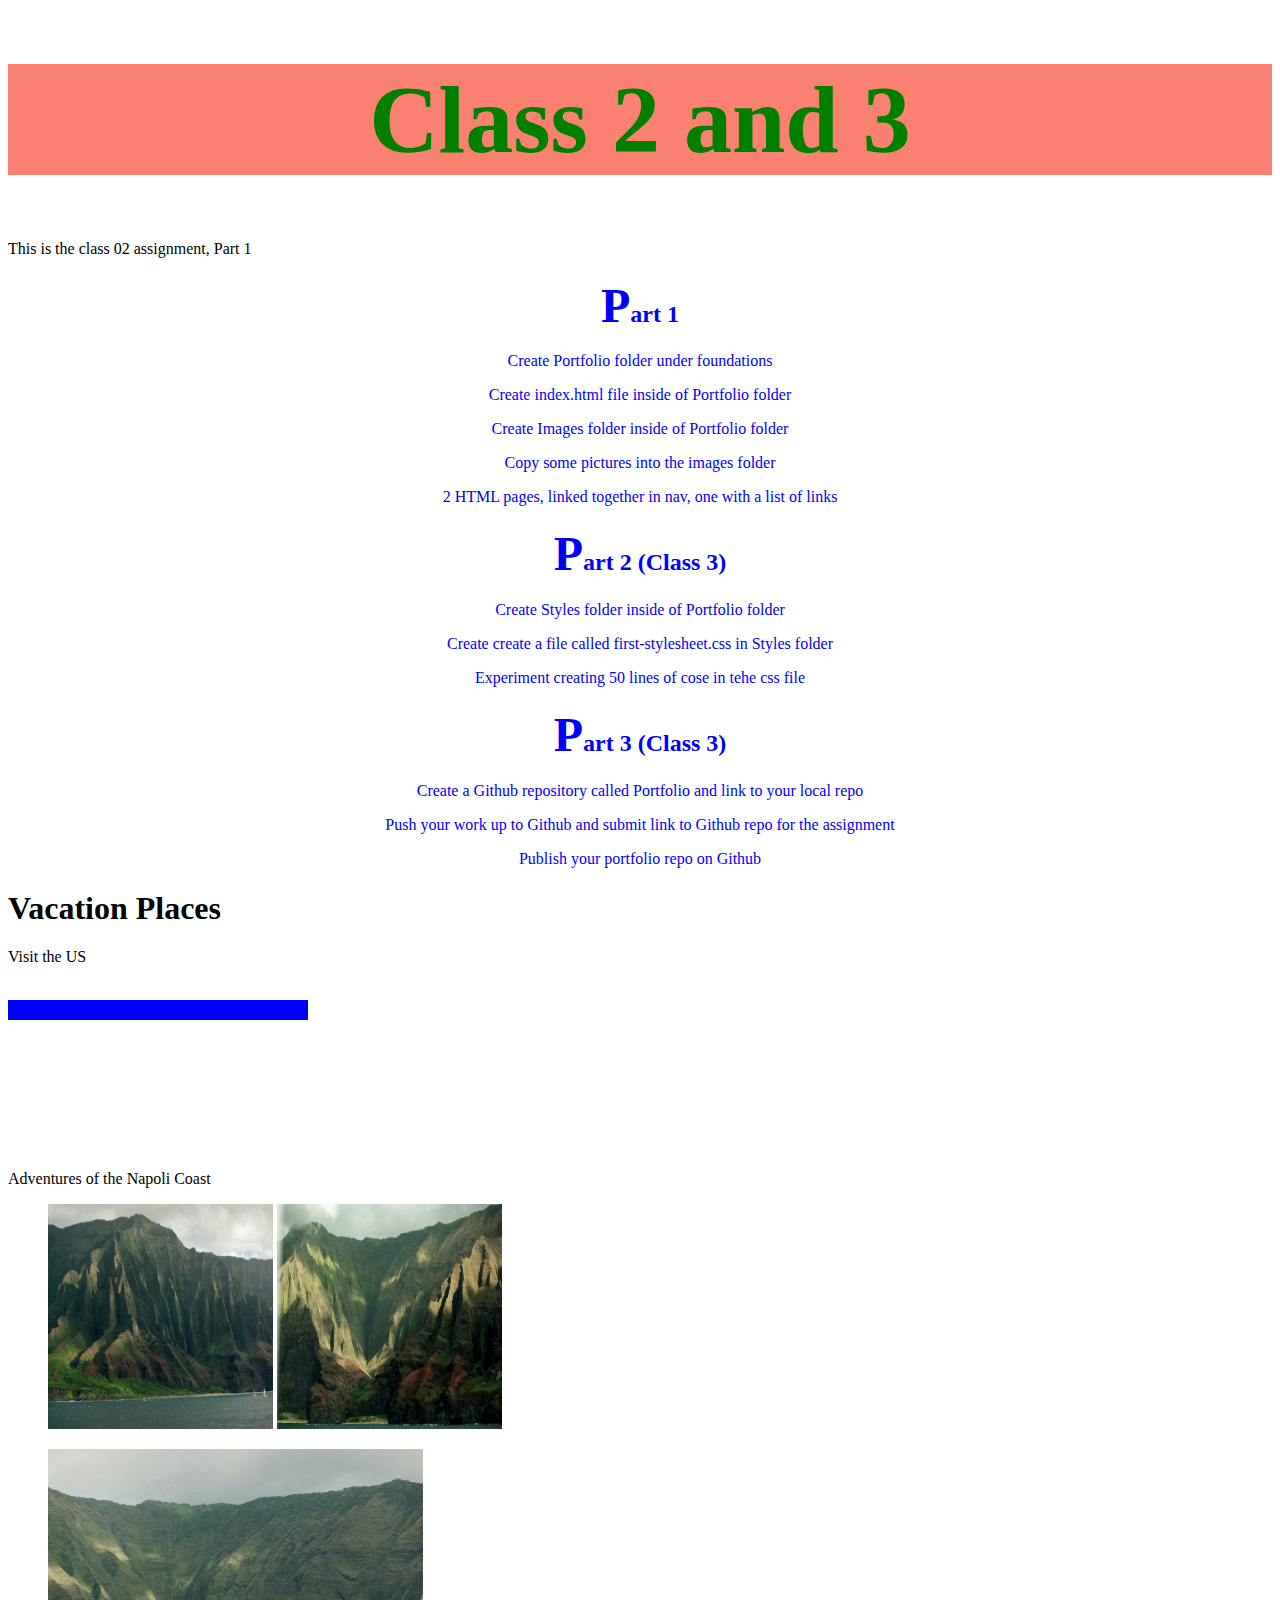
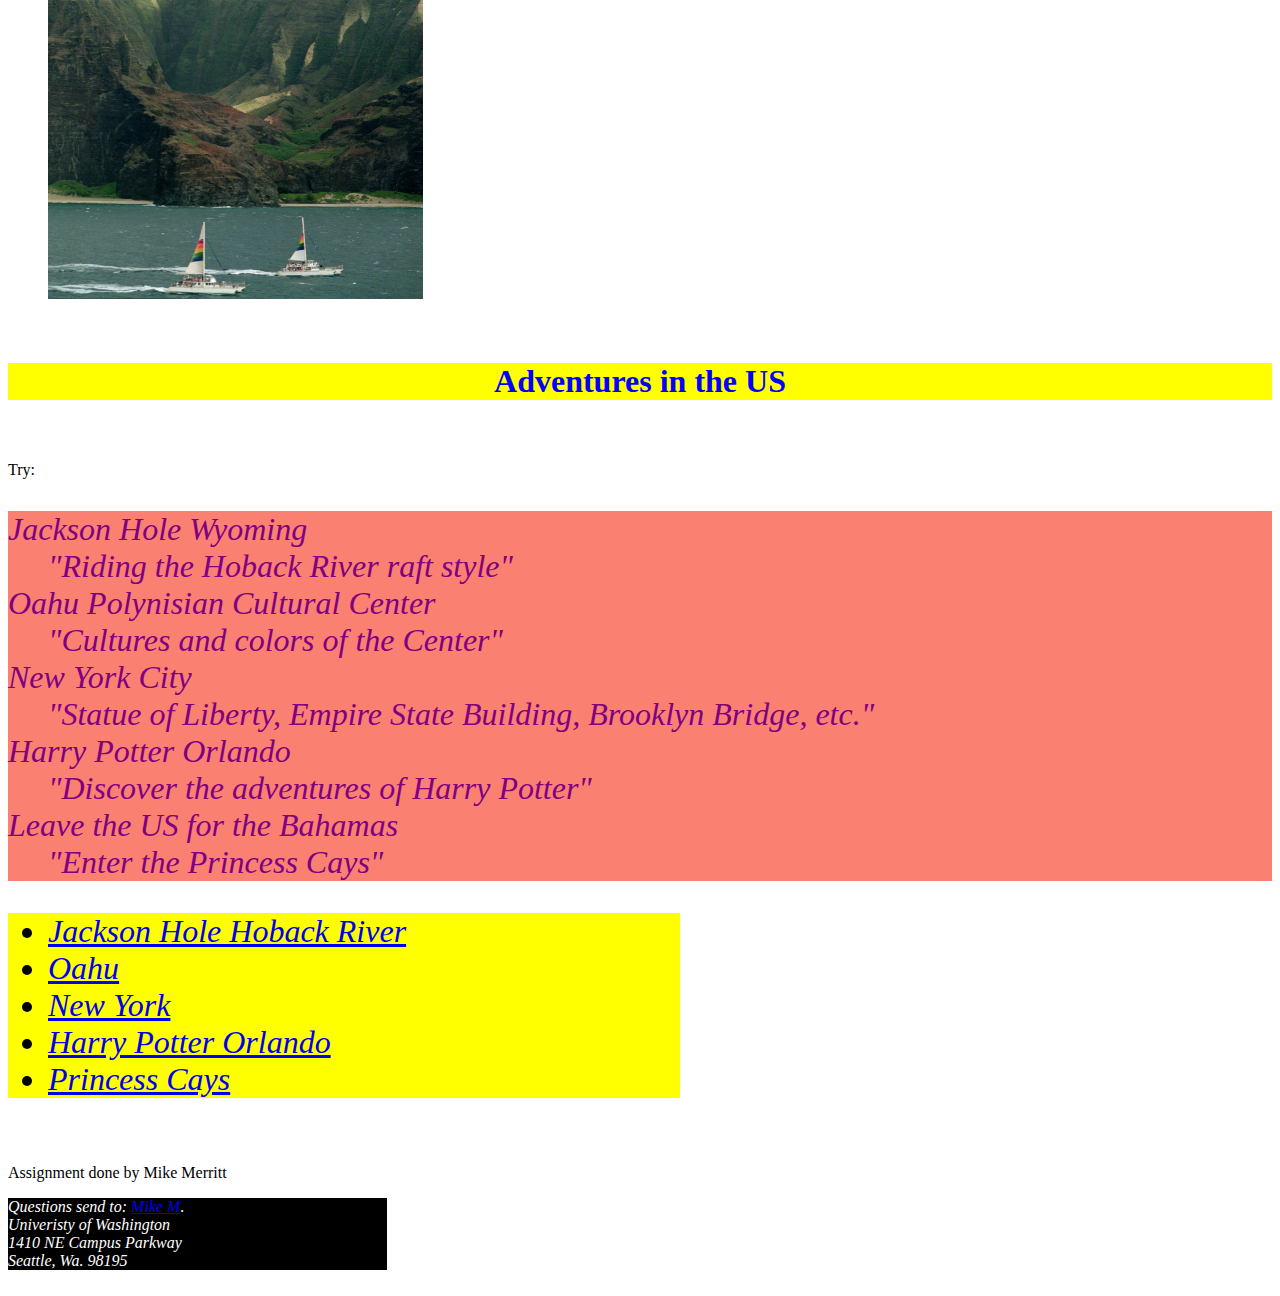
<file: index.html>
<!DOCTYPE html>
<html lang="en">
  <head>
    <meta charset="utf-8">
    <title>New Beginings</title>
    <link rel="stylesheet" type="text/css" href="styles/first-stylesheet.css">
  </head>

  <body>
    <main>
      <h1 class="title">Class 2 and 3</h1>
      <p>This is the class 02 assignment, Part 1</p>

    <article class="centertext">
      <h2 class="sections">Part 1</h2>
      <p>Create Portfolio folder under foundations</p>
      <p>Create index.html file inside of Portfolio folder </p>
      <p>Create Images folder inside of Portfolio folder</p>
      <p>Copy some pictures into the images folder </p>
      <p>2 HTML pages, linked together in nav, one with a list of links</p>
    </article>

    <article  class="centertext">
      <h2 class="sections">Part 2 (Class 3)</h2>
      <p>Create Styles folder inside of Portfolio folder</p>
      <p>Create create a file called first-stylesheet.css in Styles folder</p>
      <p>Experiment creating 50 lines of cose in tehe css file</p>
    </article>

    <article  class="centertext">
      <h2 class="sections">Part 3 (Class 3)</h2>
      <p>Create a Github repository called Portfolio and link to your local repo</p>
      <p>Push your work up to Github and submit link to Github repo for the assignment</p>
      <p>Publish your portfolio repo on Github</p>
    </article>

    </main>

      <h1>Vacation Places</h1>
        <p>Visit the US</p>
        <br>
    <canvas id="myCanvas"></canvas>
      <script>
        var canvas = document.getElementById("myCanvas");
        var ctx = canvas.getContext("2d");
        ctx.fillStyle = "blue";
        ctx.fillRect(0, 0, 400, 20);
      </script>
      <p>Adventures of the Napoli Coast</p>

    <figure>
      <img src="./images/napolicoast1.jpg" alt="Napoli Coast 1" width="225" height="225">
      <img src="./images/napolicoast2.jpg" alt="Napoli Coast 2" width="225" height="225">
      <p></p>
      <img src="./images/sailingbynapolicoast.jpg" alt="Sailing by Napoli Coast" width="375" height="450">
    </figure>

    <article>
      <h2 class="leadin">Adventures in the US</h2>
        <p>Try:</p>
        <dl class="places">
        <dt>Jackson Hole Wyoming</dt>
        <dd>"Riding the Hoback River raft style"</dd>
        <dt>Oahu Polynisian Cultural Center</dt>
        <dd>"Cultures and colors of the Center"</dd>
        <dt>New York City</dt>
        <dd>"Statue of Liberty, Empire State Building, Brooklyn Bridge, etc."</dd>
        <dt>Harry Potter Orlando</dt>
        <dd>"Discover the adventures of Harry Potter"</dd>
        <dt>Leave the US for the Bahamas</dt>
        <dd>"Enter the Princess Cays"</dd>
        </dl>
    </article>

    <nav>
      <ul class="listlinks">
        <li><a href="jacksonhole.html">Jackson Hole Hoback River</a></li>
        <li><a href="oahu.html">Oahu</a></li>
        <li><a href="newyork.html">New York</a></li>
        <li><a href="pottersworld.html">Harry Potter Orlando</a></li>
        <li><a href="princesscays.html">Princess Cays</a></li>
      </ul>
    </nav>

  <footer >
    <p>Assignment done by Mike Merritt</p>
    <address class="footerblock">
      Questions send to: <a href="mailto:mmmerritt1@outlook.com">Mike M</a>.<br>
      Univeristy of Washington <br>
      1410 NE Campus Parkway <br>
      Seattle, Wa. 98195    <br>
    </address>   
  </footer>
  </body>
</html>
</file>
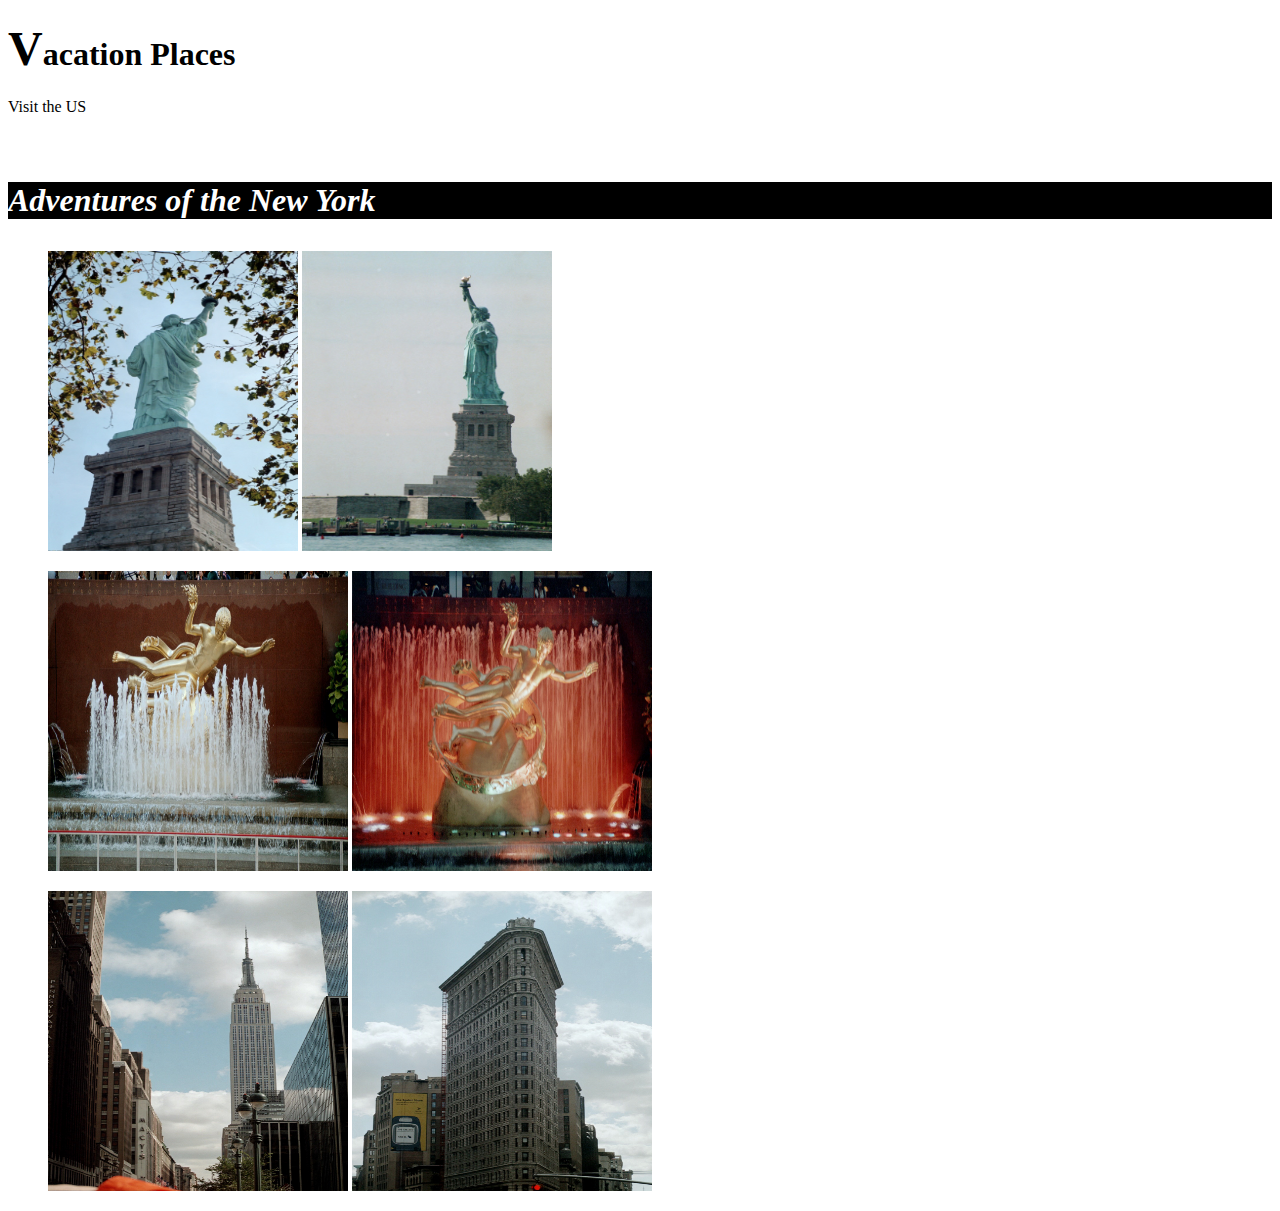
<file: newyork.html>
<!DOCTYPE html>
<html lang="en">
  <head>
    <title>New York City</title>
    <meta charset="utf-8">
    <link rel="stylesheet" type="text/css" href="styles/first-stylesheet.css">
  </head>
  <body>
    <h1 class="sections">Vacation Places</h1>
      <p>Visit the US</p>
      <br>
      <p class="pictitles">Adventures of the New York</p>
    <figure>
      <img src="./images/statuelib1.jpg" alt="Statue of Liberty back" width="250" height="300">
      <img src="./images/statuelib2.jpg" alt="Statue of Liberty" width="250" height="300">
      <p></p>
      <img src="./images/newyorkdayrockefellercenter.jpg" alt="Rockfeller Center day" width="300" height="300">
      <img src="./images/newyorknightrockefellercenter.jpg" alt="Rockfeller Center night" width="300" height="300">
      <p></p>
      <img src="./images/newyorkempirestatebuilding.jpg" alt="Empire State" width="300" height="300">
      <img src="./images/newyorkflatiron.jpg" alt="Flat Iron" width="300" height="300">
    </figure>
  </body>
</file>
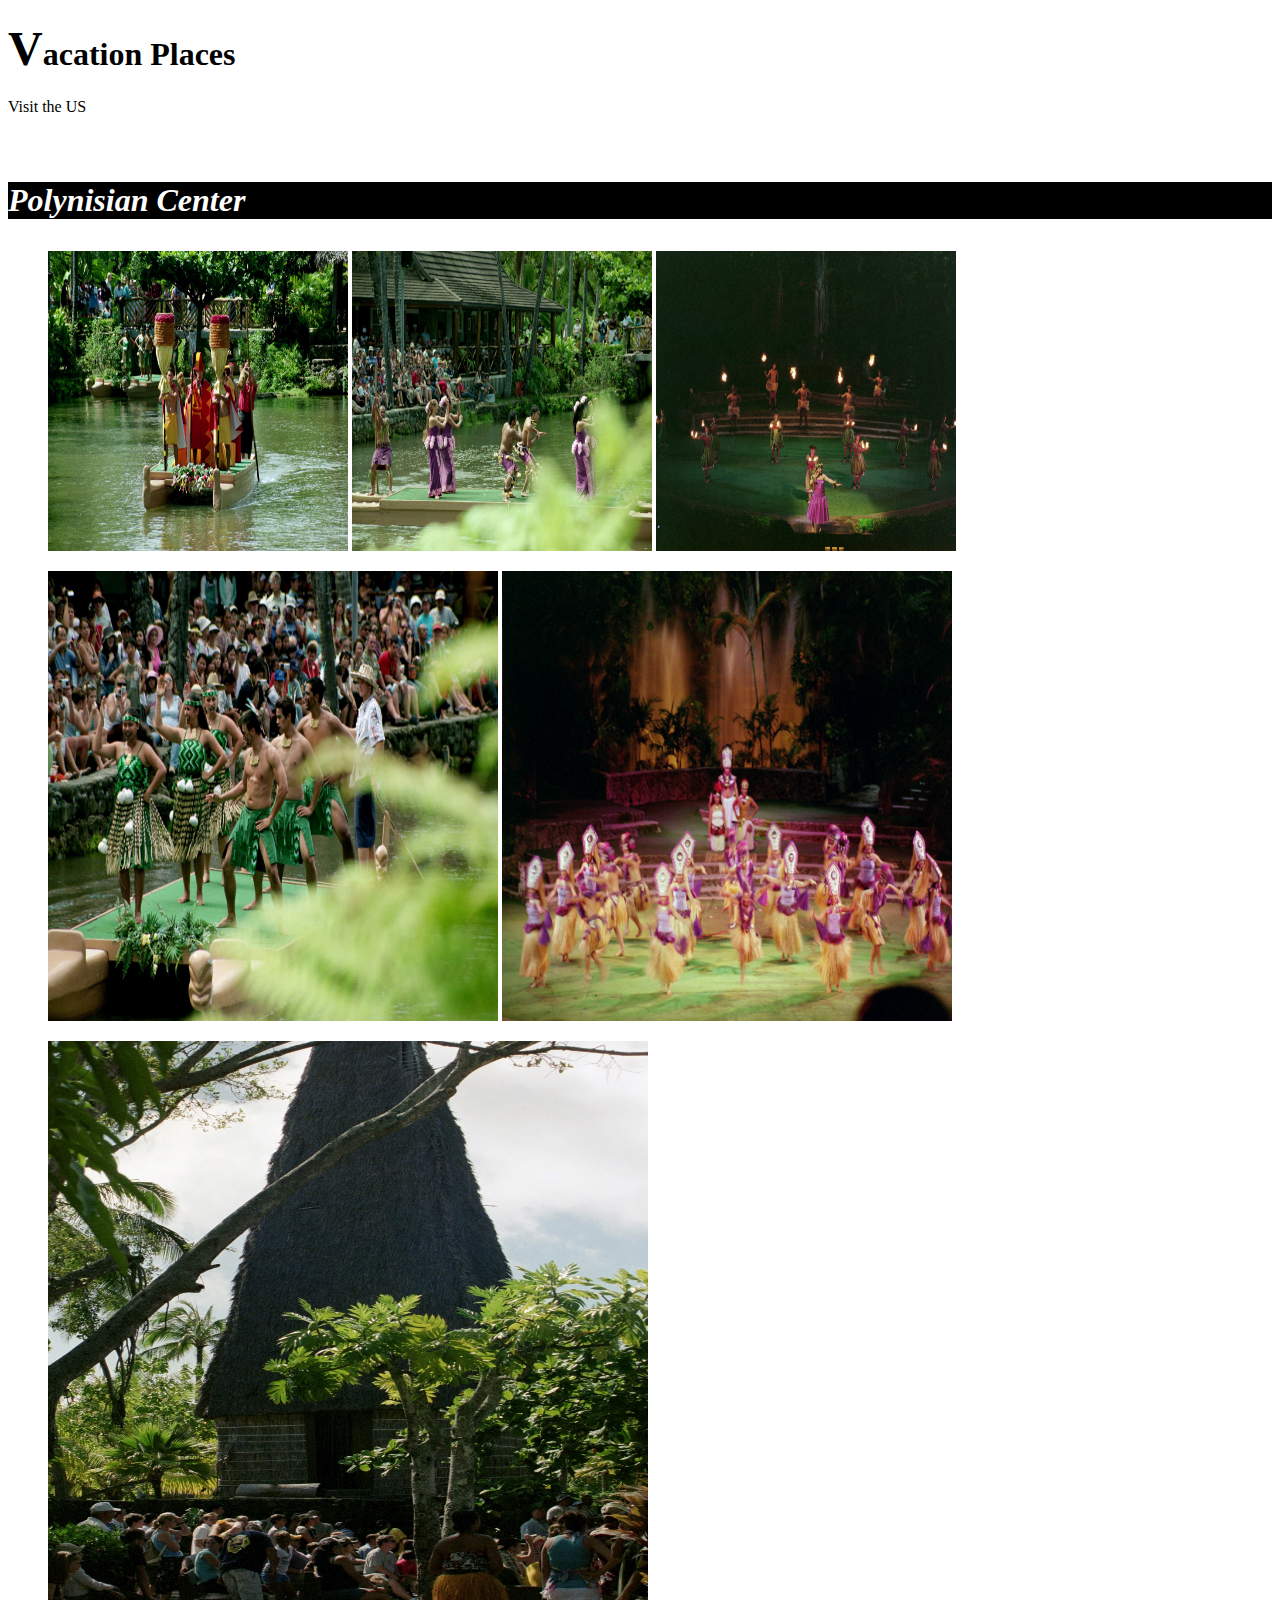
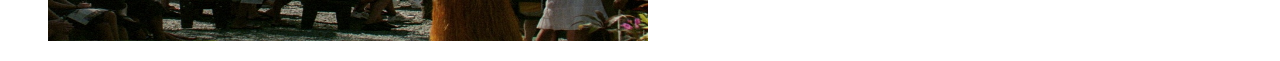
<file: oahu.html>
<!DOCTYPE html>
<html lang="en">
  <head>
    <title>Oahu Cultural Center</title>
    <meta charset="utf-8">
    <link rel="stylesheet" type="text/css" href="styles/first-stylesheet.css">
  </head>
  <body>
    <h1 class="sections">Vacation Places</h1>
      <p>Visit the US</p>
      <br>
      <p class="pictitles">Polynisian Center</p>
    <figure>
      <img src="./images/culturalcenter1.jpg" alt="Polynisian 1" width="300" height="300">
      <img src="./images/culturalcenter2.jpg" alt="Polynisian 2" width="300" height="300">
      <img src="./images/culturalcenter3.jpg" alt="Polynisian 3" width="300" height="300">
      <p></p>
      <img src="./images/culturalcenter4.jpg" alt="Polynisian 4" width="450" height="450">
      <img src="./images/culturalcenter5.jpg" alt="Polynisian 5" width="450" height="450">
      <p></p>
      <img src="./images/culturalcenter6.jpg" alt="Polynisian 6" width="600" height="600">
    </figure>
  </body>
</file>
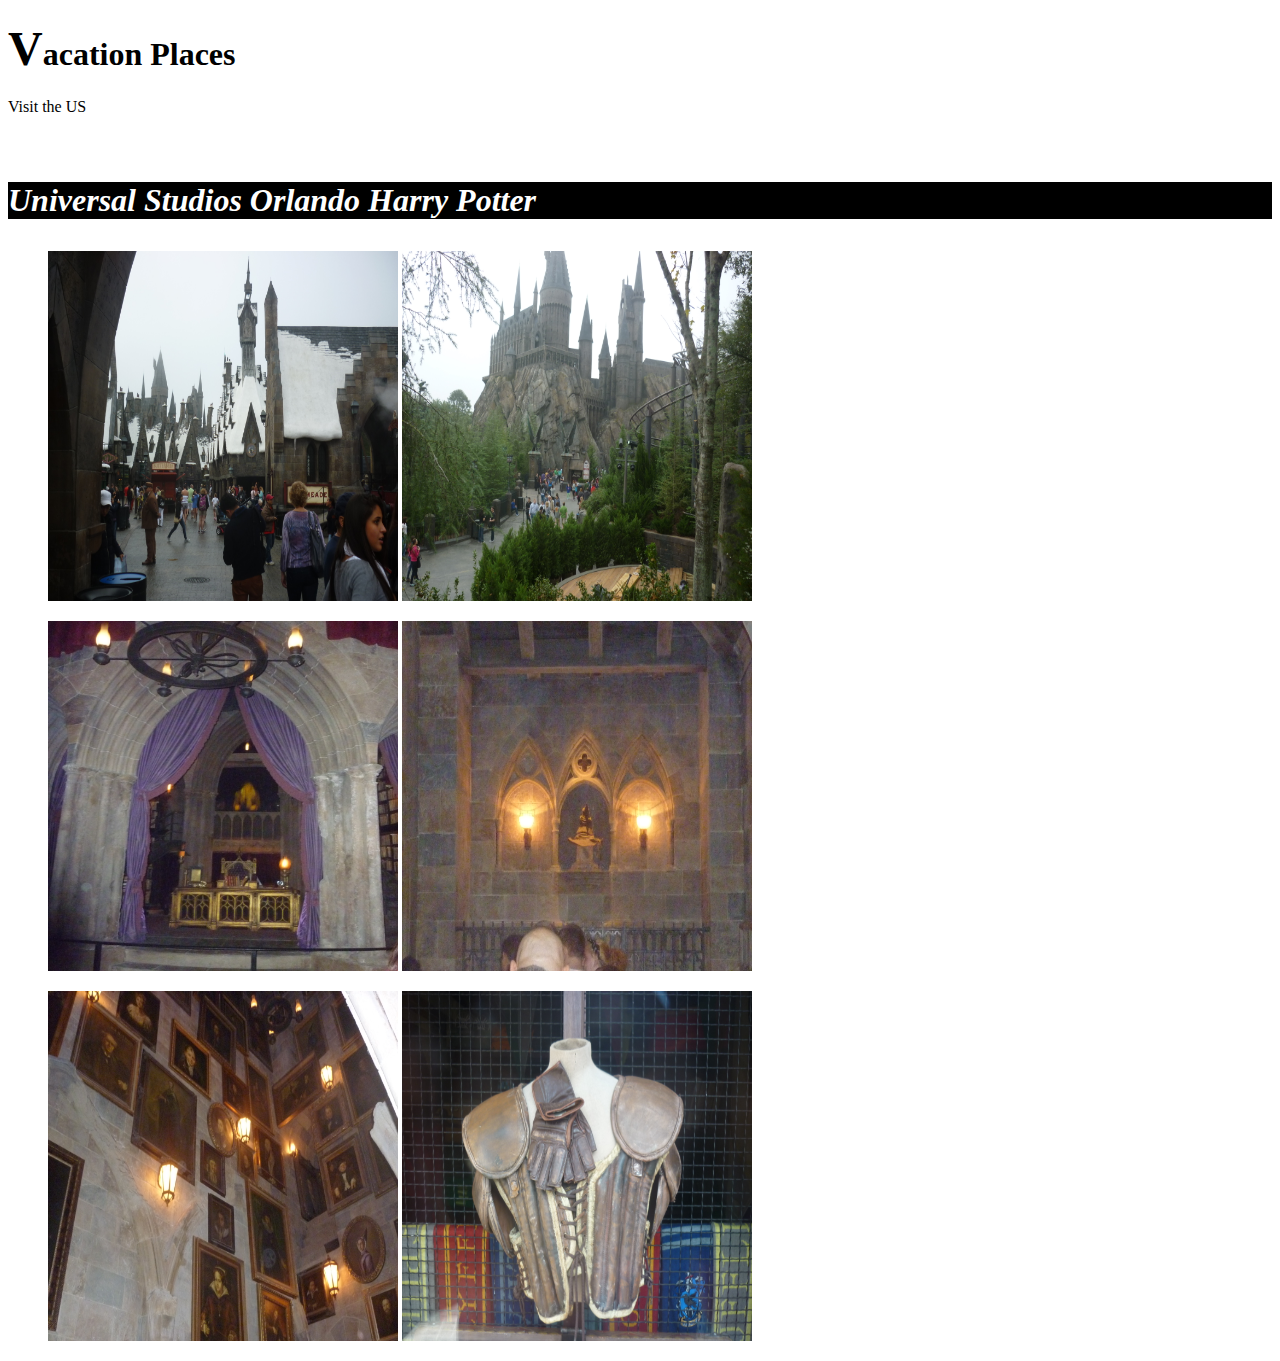
<file: pottersworld.html>
<!DOCTYPE html>
<html lang="en">
  <head>
    <title>Potters World Pictures</title>
    <meta charset="utf-8">
    <link rel="stylesheet" type="text/css" href="styles/first-stylesheet.css">
  </head>
  <body>
    <h1 class="sections">Vacation Places</h1>
      <p>Visit the US</p>
      <br>
      <p class="pictitles">Universal Studios Orlando Harry Potter</p>
    <figure>
      <img src="./images/pottersworld1.jpg" alt="Pottersworld 1" width="350" height="350">
      <img src="./images/pottersworld2.jpg" alt="Pottersworld 2" width="350" height="350">
      <p></p>
      <img src="./images/pottersworld3.jpg" alt="Pottersworld 3" width="350" height="350">
      <img src="./images/pottersworld4.jpg" alt="Pottersworld 4" width="350" height="350">
      <p></p>
      <img src="./images/pottersworld5.jpg" alt="Pottersworld 5" width="350" height="350">
      <img src="./images/pottersworld6.jpg" alt="Pottersworld 6" width="350" height="350">
    </figure>
  </body>
</file>
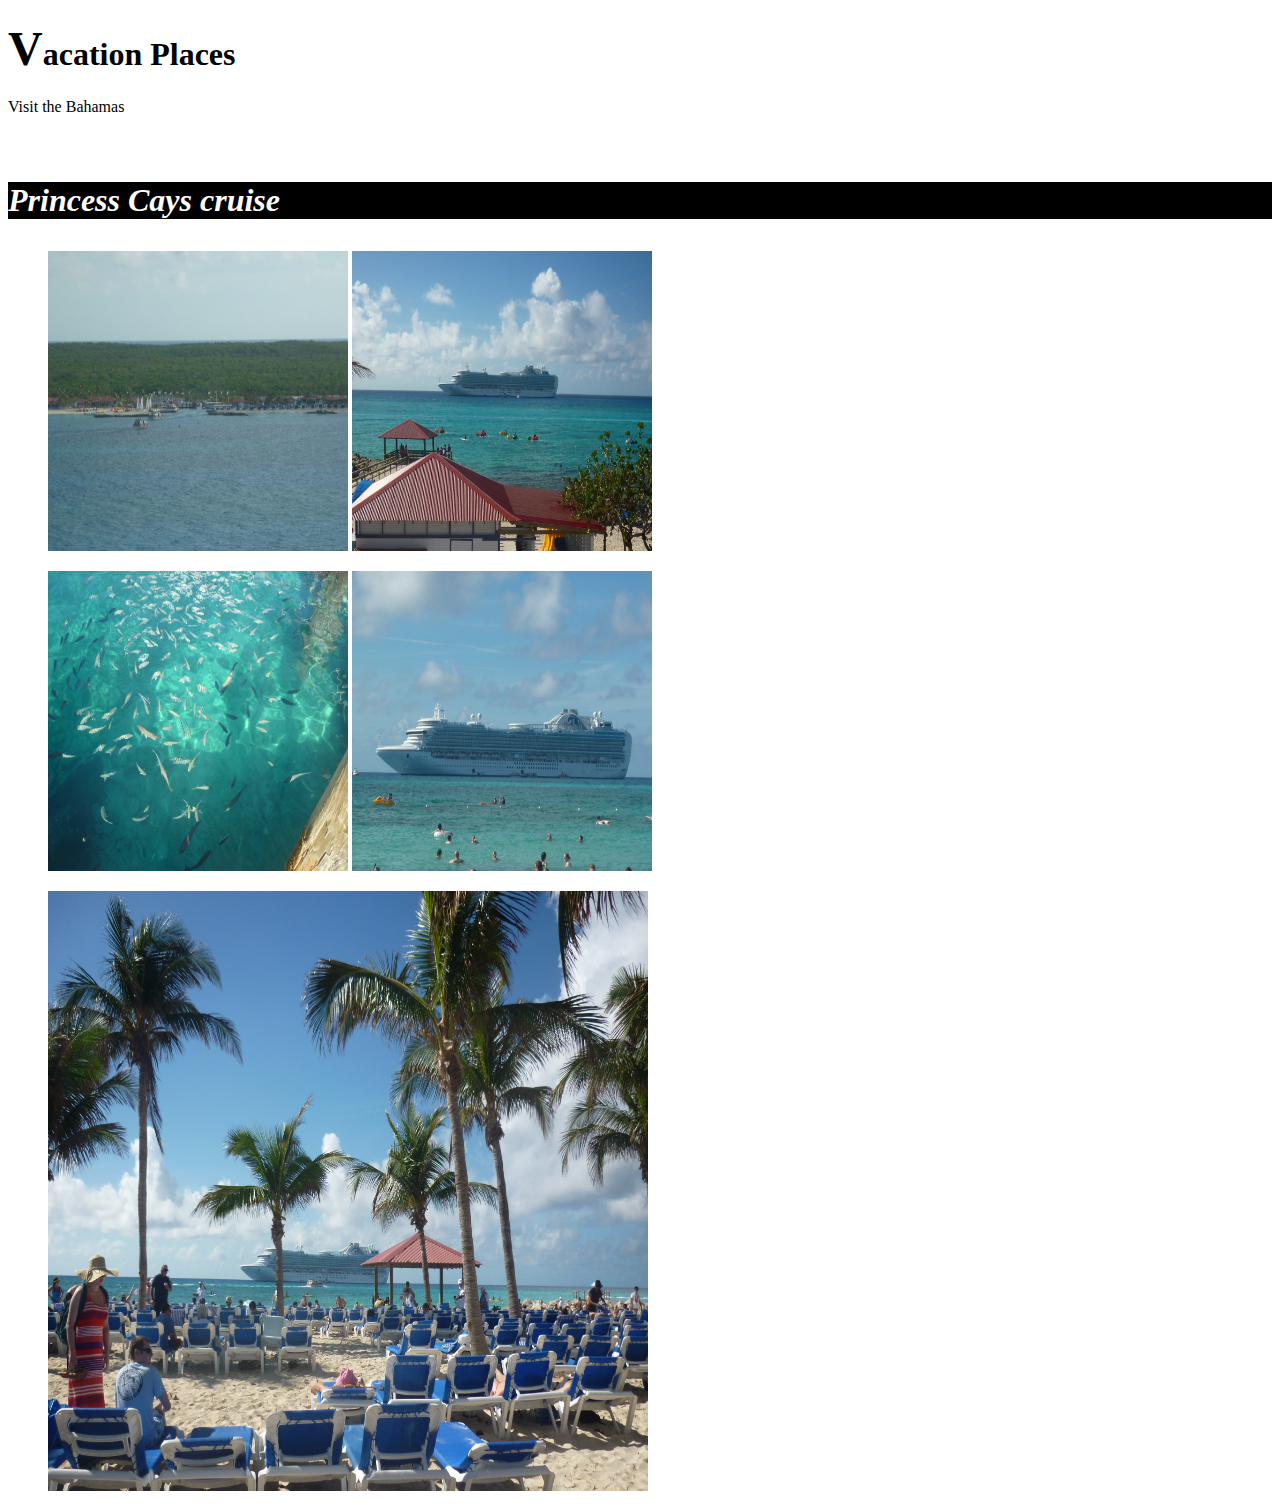
<file: princesscays.html>
<!DOCTYPE html>
<html lang="en">
  <head>
    <title>Princess Cays (Island's)</title>
    <meta charset="utf-8">
    <link rel="stylesheet" type="text/css" href="styles/first-stylesheet.css">
  </head>
  <body>
    <h1 class="sections">Vacation Places</h1>
      <p>Visit the Bahamas</p>
      <br>
      <p class="pictitles">Princess Cays cruise</p>
    <figure>
      <img src="./images/princesscays1.jpg" alt="Princess Cays (Islands) 1" width="300" height="300">
      <img src="./images/princesscays2.jpg" alt="Princess Cays (Islands) 2" width="300" height="300">
      <p></p>
      <img src="./images/princesscays3.jpg" alt="Princess Cays (Islands) 3" width="300" height="300">
      <img src="./images/princesscays4.jpg" alt="Princess Cays (Islands) 4" width="300" height="300">
      <p></p>
      <img src="./images/princesscays.jpg" alt="Princess Cays (Islands) 5" width="600" height="600">
    </figure>
  </body>
</file>
<file: styles/first-stylesheet.css>
.title {
    color: green;
    text-align: center;
    font-size: 6rem;
    background-color: salmon;
  }

  .sections:hover {
    color: red;
    background-color: yellow;
  }

  .sections::first-letter {
    font-size: 3rem;
  }

  .centertext {
    text-align: center;
    color: blue;
    font-size: 1rem
  }

  .leadin {
    background-color: yellow;
    text-align: center;
    color: blue;
    font-size: 2rem
  }

  .places {
    font-style: italic;
    color: purple;
    font-size: 2rem;
    background-color: salmon;
  }

  .listlinks {
    background-color: yellow;
    font-size: 2rem;
    font-style: italic;
    width: 50%;
  }

  .footerblock {
    background-color: black;
    font-size: 1rem;
    font-style: italic;
    color: white;
    width: 30%;
  }

  .pictitles {
    background-color: black;
    font-size: 2rem;
    font-style: italic;
    font-weight: bold;
    color: white;
  }
</file>
